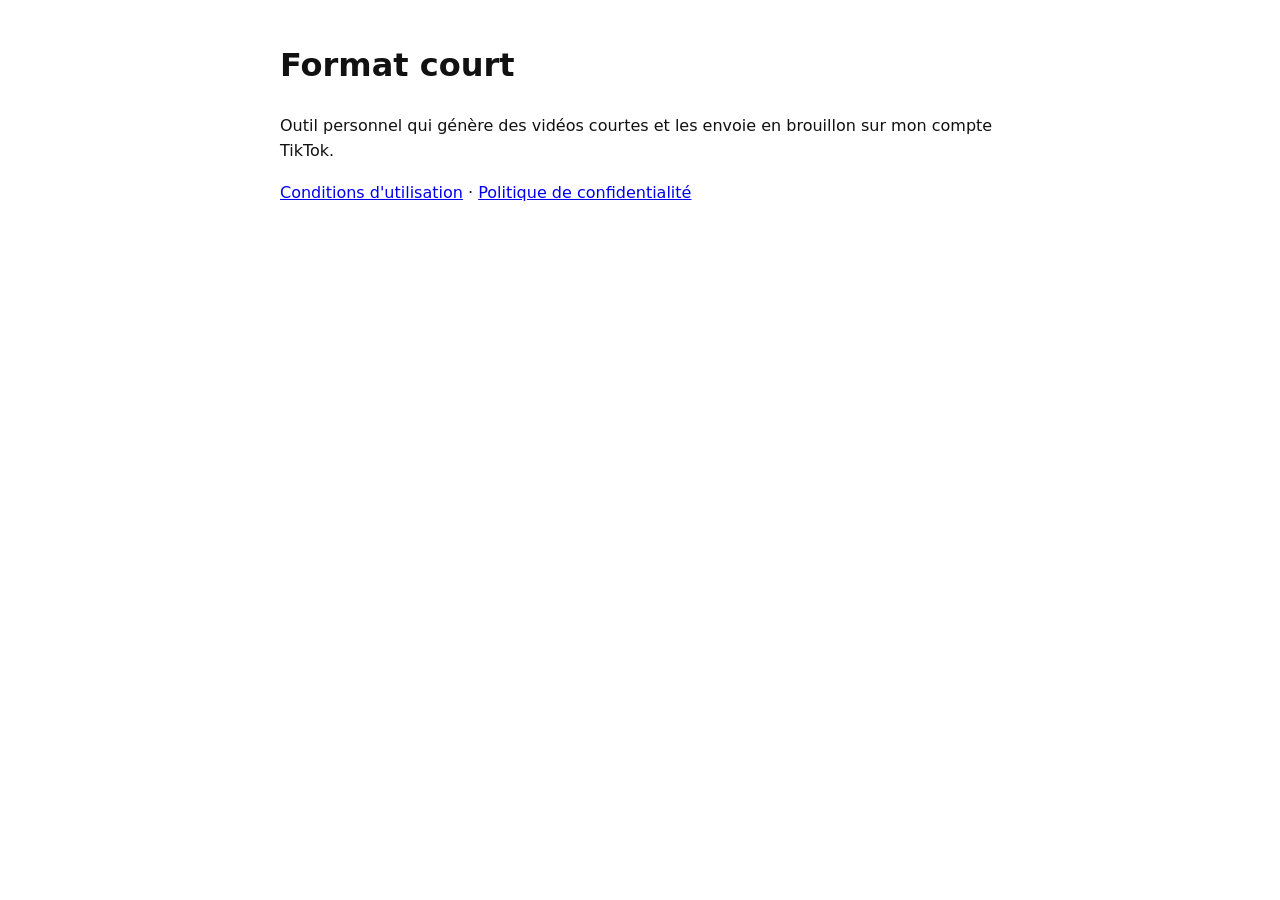
<file: index.html>
<!doctype html>
<html lang="fr">
<head><meta charset="utf-8"><meta name="viewport" content="width=device-width,initial-scale=1"><title>Format court</title><link rel="stylesheet" href="style.css"></head>
<body>
<h1>Format court</h1>
<p>Outil personnel qui génère des vidéos courtes et les envoie en brouillon sur mon compte TikTok.</p>
<div id="retour" hidden>
  <h2>Autorisation reçue</h2>
  <p>Copie l'adresse complète ci-dessous :</p>
  <code id="url"></code>
  <p><button onclick="navigator.clipboard.writeText(location.href)">Copier</button></p>
</div>
<p><a href="terms.html">Conditions d'utilisation</a> · <a href="privacy.html">Politique de confidentialité</a></p>
<script>
if (location.search) {
  document.getElementById('retour').hidden = false;
  document.getElementById('url').textContent = location.href;
}
</script>
</body>
</html>
</file>
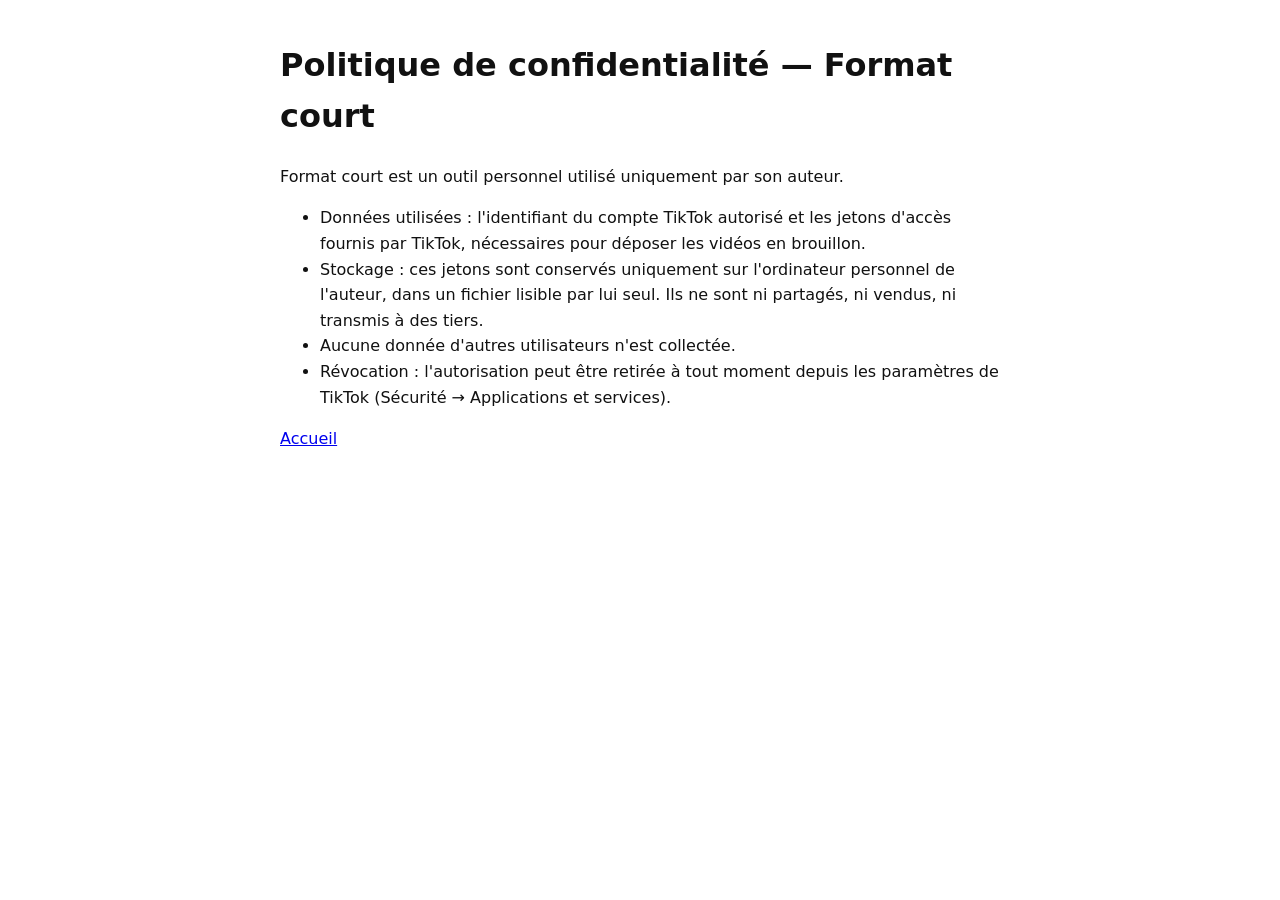
<file: privacy.html>
<!doctype html>
<html lang="fr">
<head><meta charset="utf-8"><meta name="viewport" content="width=device-width,initial-scale=1"><title>Politique de confidentialité</title><link rel="stylesheet" href="style.css"></head>
<body>
<h1>Politique de confidentialité — Format court</h1>
<p>Format court est un outil personnel utilisé uniquement par son auteur.</p>
<ul>
  <li>Données utilisées : l'identifiant du compte TikTok autorisé et les jetons d'accès fournis par TikTok, nécessaires pour déposer les vidéos en brouillon.</li>
  <li>Stockage : ces jetons sont conservés uniquement sur l'ordinateur personnel de l'auteur, dans un fichier lisible par lui seul. Ils ne sont ni partagés, ni vendus, ni transmis à des tiers.</li>
  <li>Aucune donnée d'autres utilisateurs n'est collectée.</li>
  <li>Révocation : l'autorisation peut être retirée à tout moment depuis les paramètres de TikTok (Sécurité → Applications et services).</li>
</ul>
<p><a href="index.html">Accueil</a></p>
</body>
</html>
</file>
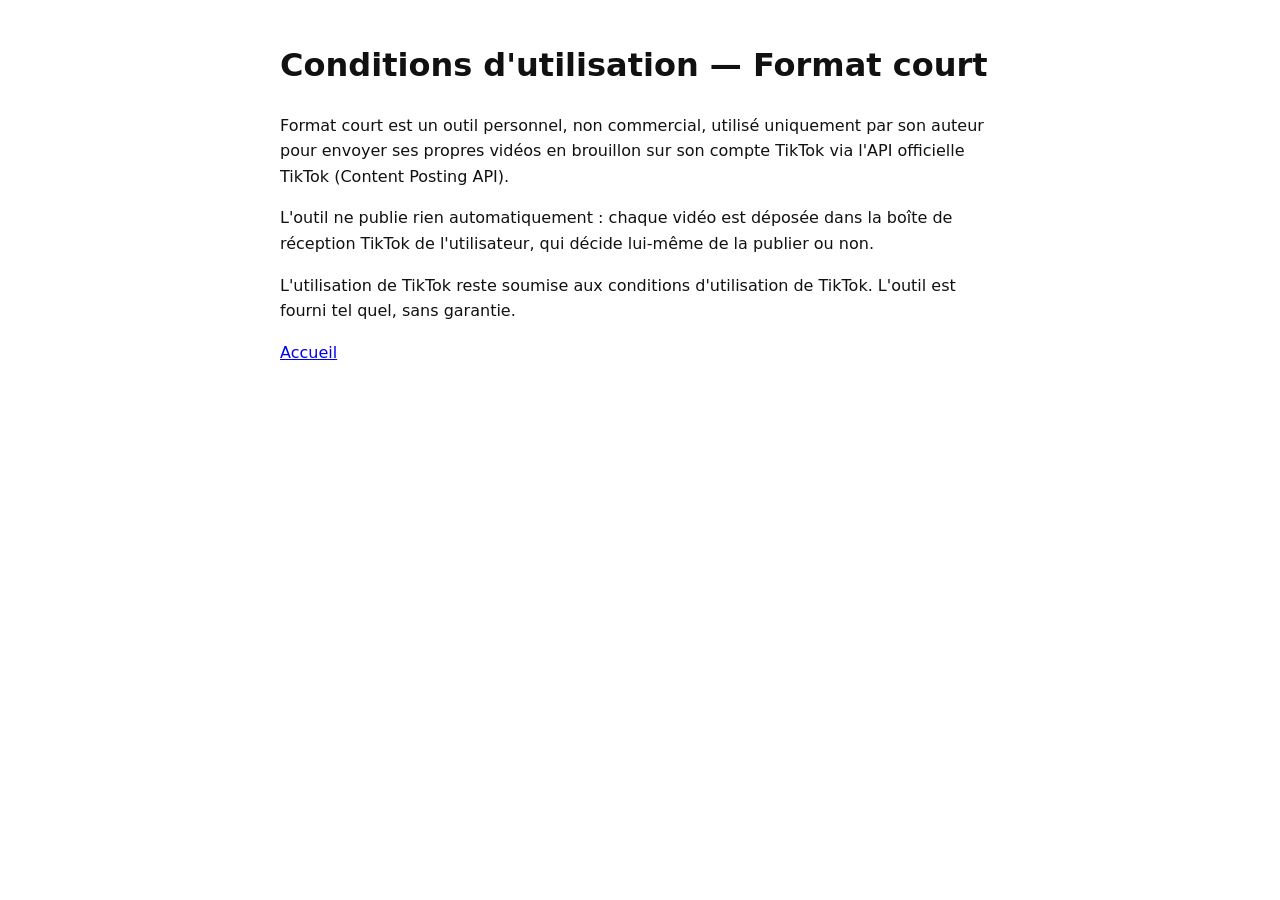
<file: terms.html>
<!doctype html>
<html lang="fr">
<head><meta charset="utf-8"><meta name="viewport" content="width=device-width,initial-scale=1"><title>Conditions d'utilisation</title><link rel="stylesheet" href="style.css"></head>
<body>
<h1>Conditions d'utilisation — Format court</h1>
<p>Format court est un outil personnel, non commercial, utilisé uniquement par son auteur pour envoyer ses propres vidéos en brouillon sur son compte TikTok via l'API officielle TikTok (Content Posting API).</p>
<p>L'outil ne publie rien automatiquement : chaque vidéo est déposée dans la boîte de réception TikTok de l'utilisateur, qui décide lui-même de la publier ou non.</p>
<p>L'utilisation de TikTok reste soumise aux conditions d'utilisation de TikTok. L'outil est fourni tel quel, sans garantie.</p>
<p><a href="index.html">Accueil</a></p>
</body>
</html>
</file>
<file: style.css>
:root{color-scheme:light dark}
body{font-family:-apple-system,system-ui,sans-serif;max-width:720px;margin:40px auto;padding:0 16px;line-height:1.6;background:#fff;color:#111}
@media (prefers-color-scheme:dark){body{background:#111;color:#eee}}
code{word-break:break-all;background:rgba(127,127,127,.15);padding:4px;border-radius:4px;display:block}
</file>
